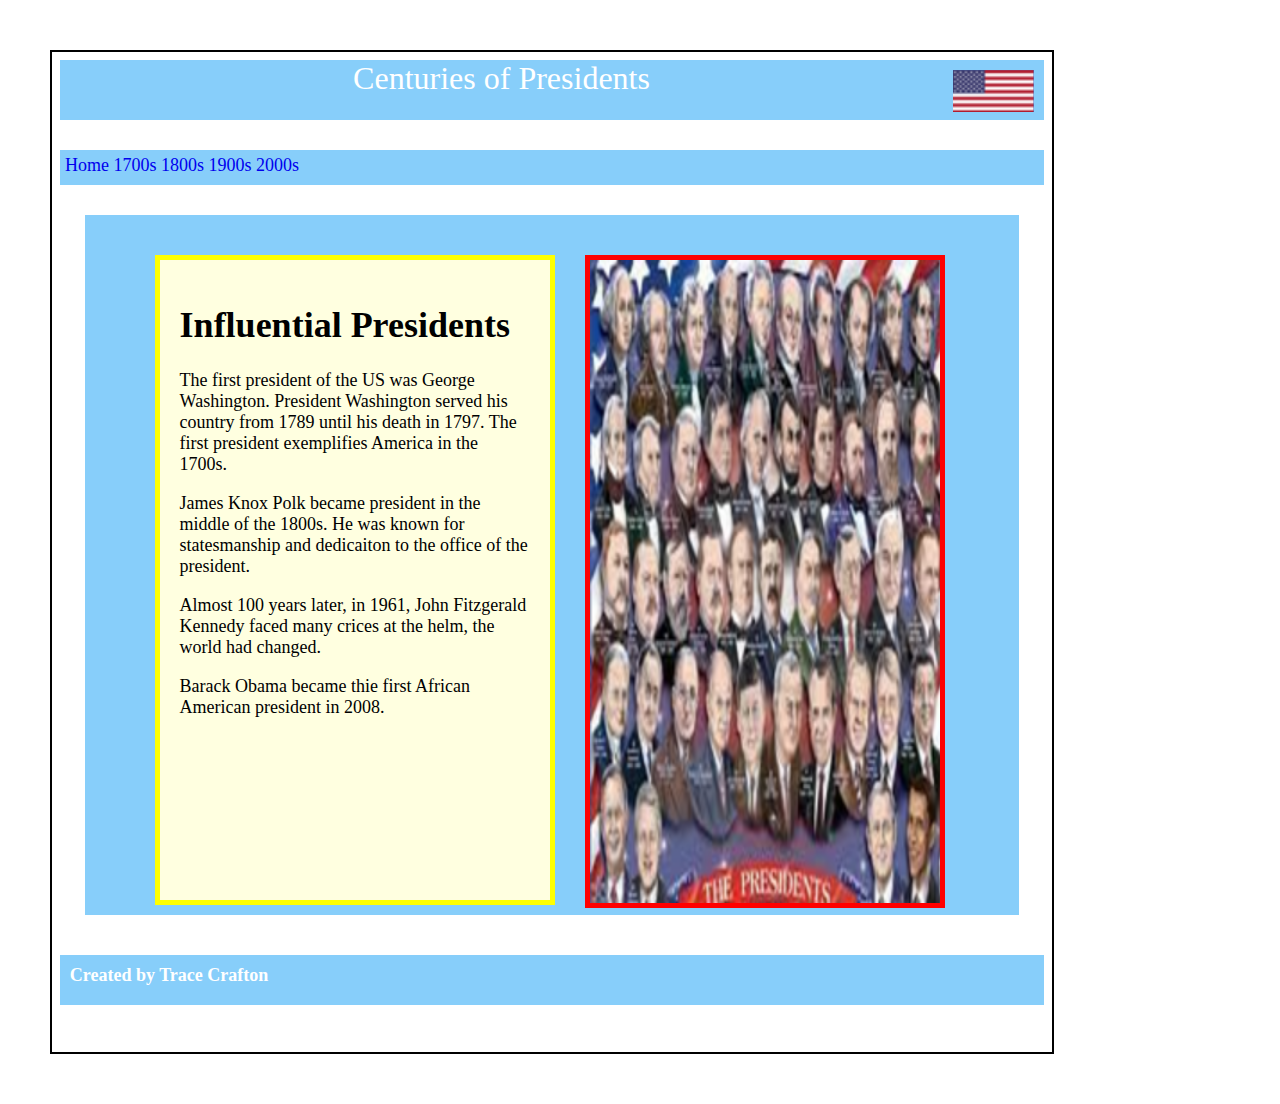
<file: index.html>
<!DOCTYPE html>
<html lang="en">

<head>
    <meta charset="UTF-8">
    <meta http-equiv="X-UA-Compatible" content="IE=edge">
    <meta name="viewport" content="width=device-width, initial-scale=1.0">
    <title>Centuries of Presidents</title>
    <link rel="stylesheet" href="style.css">
</head>

<body>
    <header>Centuries of Presidents
        <img src="Flag.png" alt="Flag" style="float: right; margin: 10px;">
    </header>
    <nav>

        <a href="index.html">Home</a>
        <a href="1700s.html">1700s</a>
        <a href="1800s.html">1800s</a>
        <a href="1900s.html">1900s</a>
        <a href="2000s.html">2000s</a>

    </nav>
    <div>
    <article>
        <h1>Influential Presidents</h1>
        <p> The first president of the US was George Washington. President Washington served his country from 1789
            until his death in 1797. The first president exemplifies America in the 1700s.
        </p>
        <p>James Knox Polk became president in the middle of the 1800s. He was known for statesmanship and dedicaiton
            to the office of the president.
        </p>
        <p>Almost 100 years later, in 1961, John Fitzgerald Kennedy faced many crices at the helm, the world had changed.</p>
        <p>Barack Obama became thie first African American president in 2008.</p>
    </article>
    <aside>
        <img src="presidents.png" alt="presidents" width="100%" height="100%">
    </aside>
    </div>
    <footer>Created by Trace Crafton</footer>
</body>

</html>
</file>
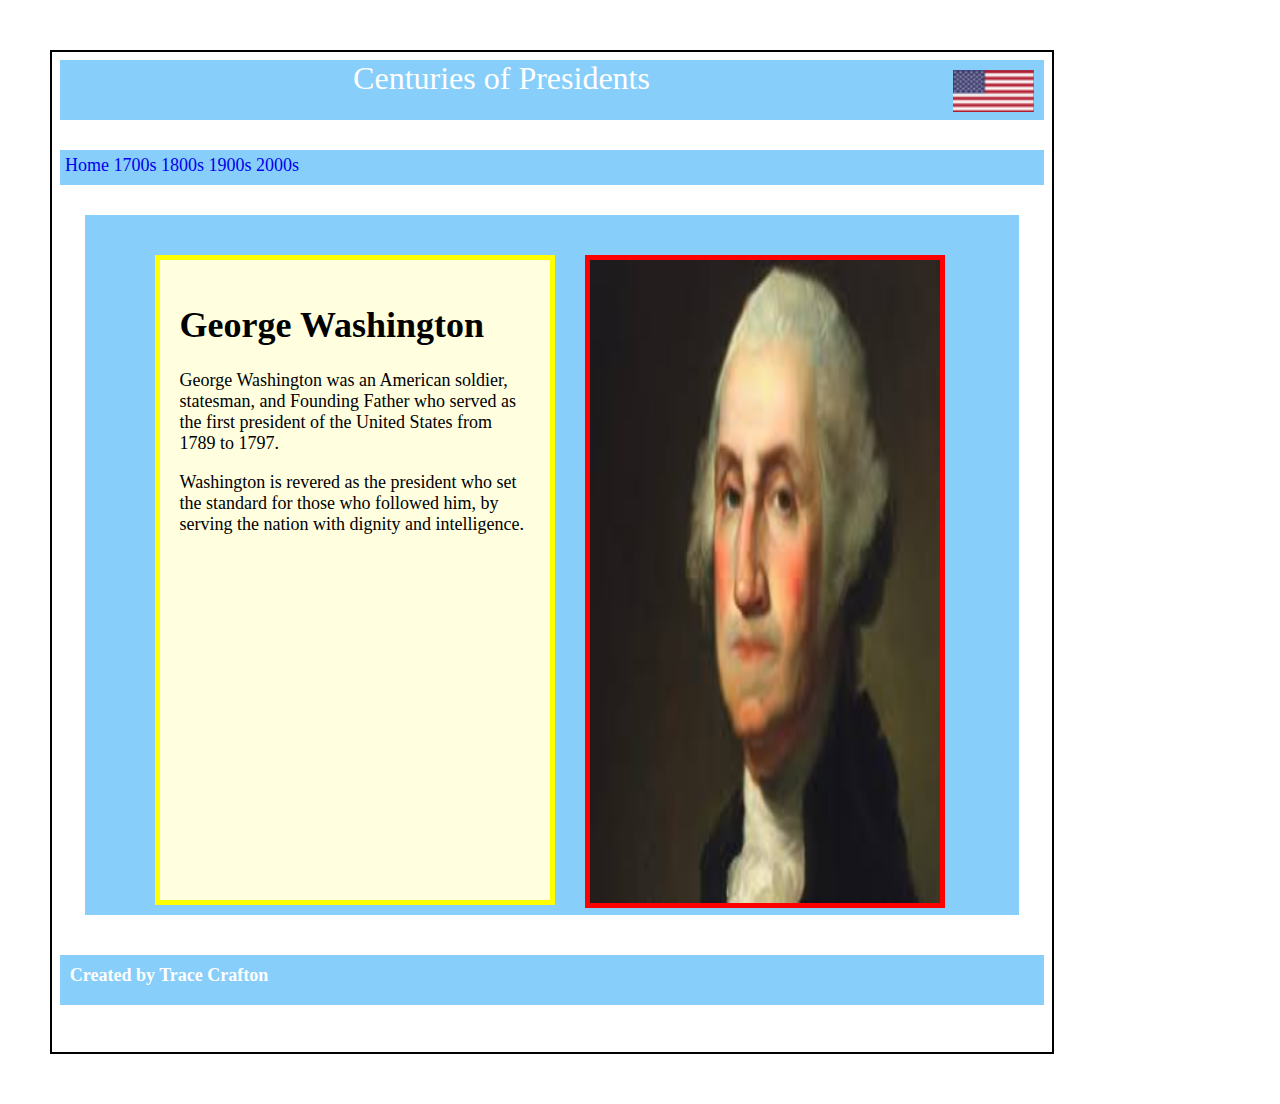
<file: 1700s.html>
<!DOCTYPE html>
<html lang="en">

<head>
    <meta charset="UTF-8">
    <meta http-equiv="X-UA-Compatible" content="IE=edge">
    <meta name="viewport" content="width=device-width, initial-scale=1.0">
    <title>Centuries of Presidents</title>
    <link rel="stylesheet" href="style.css"> 
</head>

<body>
    <header>Centuries of Presidents
        <img src="Flag.png" alt="Flag" style="float: right; margin: 10px;">
    </header>
    <nav>

        <a href="index.html">Home</a>
        <a href="1700s.html">1700s</a>
        <a href="1800s.html">1800s</a>
        <a href="1900s.html">1900s</a>
        <a href="2000s.html">2000s</a>

    </nav>
    <div>
    <article>
        <h1>George Washington</h1>
        <p>George Washington was an American soldier, statesman, and Founding Father
            who served as the first president of the United States from 1789 to 1797.</p>
        <p>Washington is revered as the president who set the standard for those who followed him, 
            by serving the nation with dignity and intelligence.</p>
    </article>
    <aside>
        <img src="Washington.png" alt="Washington" width="100%" height="100%">
    </aside>
    </div>
    <footer>Created by Trace Crafton</footer>
</body>

</html>
</file>
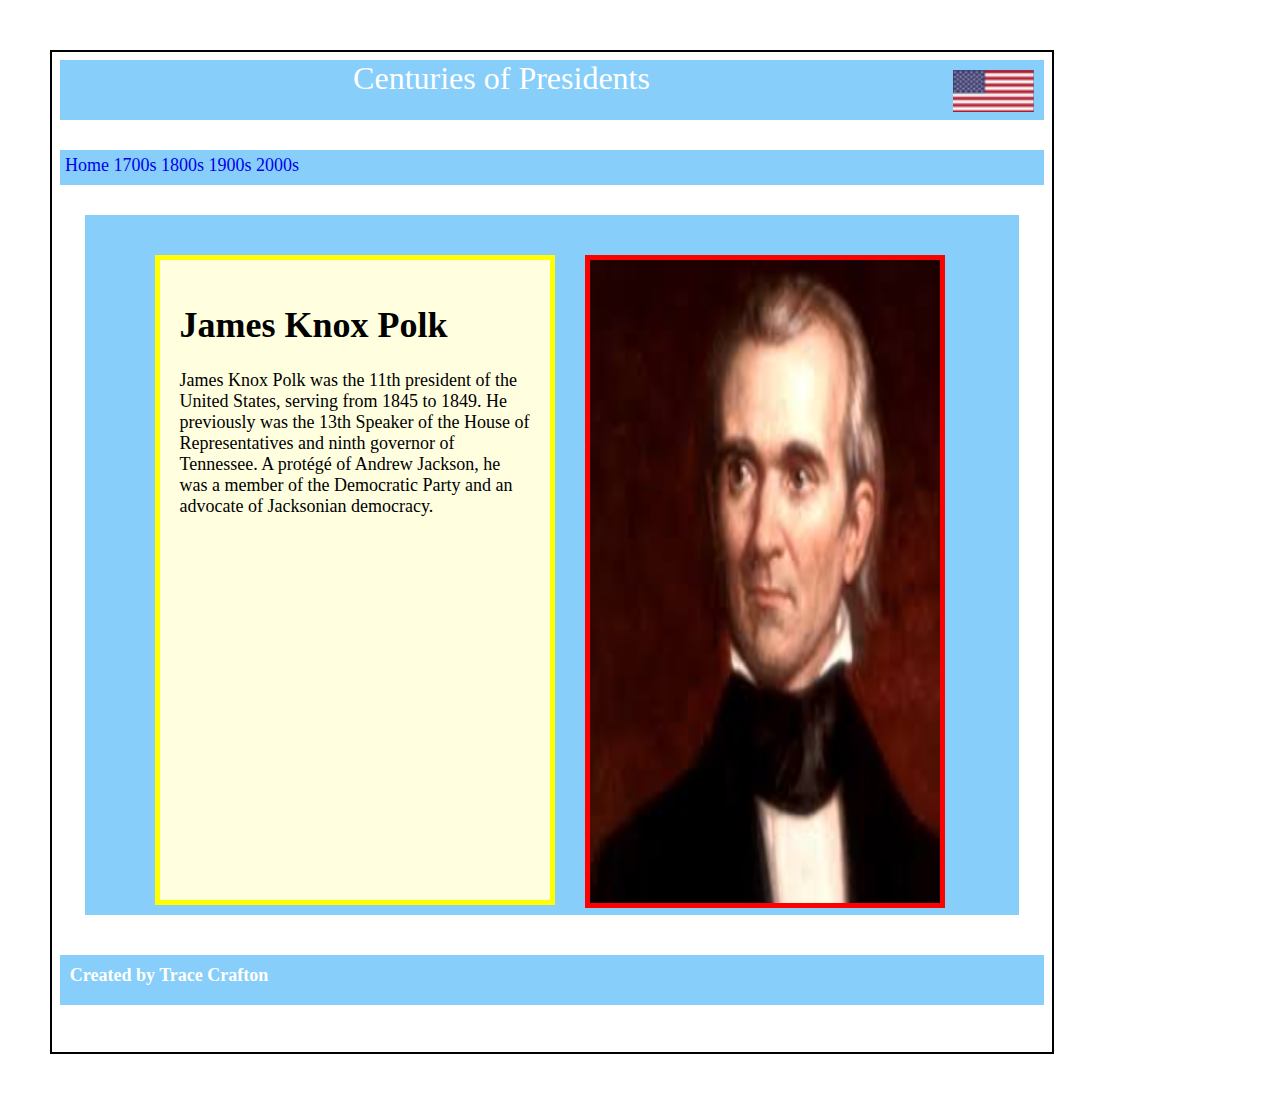
<file: 1800s.html>
<!DOCTYPE html>
<html lang="en">

<head>
    <meta charset="UTF-8">
    <meta http-equiv="X-UA-Compatible" content="IE=edge">
    <meta name="viewport" content="width=device-width, initial-scale=1.0">
    <title>Centuries of Presidents</title>
    <link rel="stylesheet" href="style.css">
</head>

<body>
    <header>Centuries of Presidents
        <img src="Flag.png" alt="Flag" style="float: right; margin: 10px;">
    </header>
    <nav>

        <a href="index.html">Home</a>
        <a href="1700s.html">1700s</a>
        <a href="1800s.html">1800s</a>
        <a href="1900s.html">1900s</a>
        <a href="2000s.html">2000s</a>

    </nav>
    <div>
    <article>
        <h1>James Knox Polk</h1>
        <p>James Knox Polk was the 11th president of the United States, serving from 1845 to 1849. 
            He previously was the 13th Speaker of the House of Representatives and ninth governor of Tennessee.
            A protégé of Andrew Jackson, he was a member of the Democratic Party and an advocate of Jacksonian 
            democracy.</p>
    </article>
    <aside>
        <img src="Polk.png" alt="Polk" width="100%" height="100%">
    </aside>
    </div>
    <footer>Created by Trace Crafton</footer>
</body>

</html>
</file>
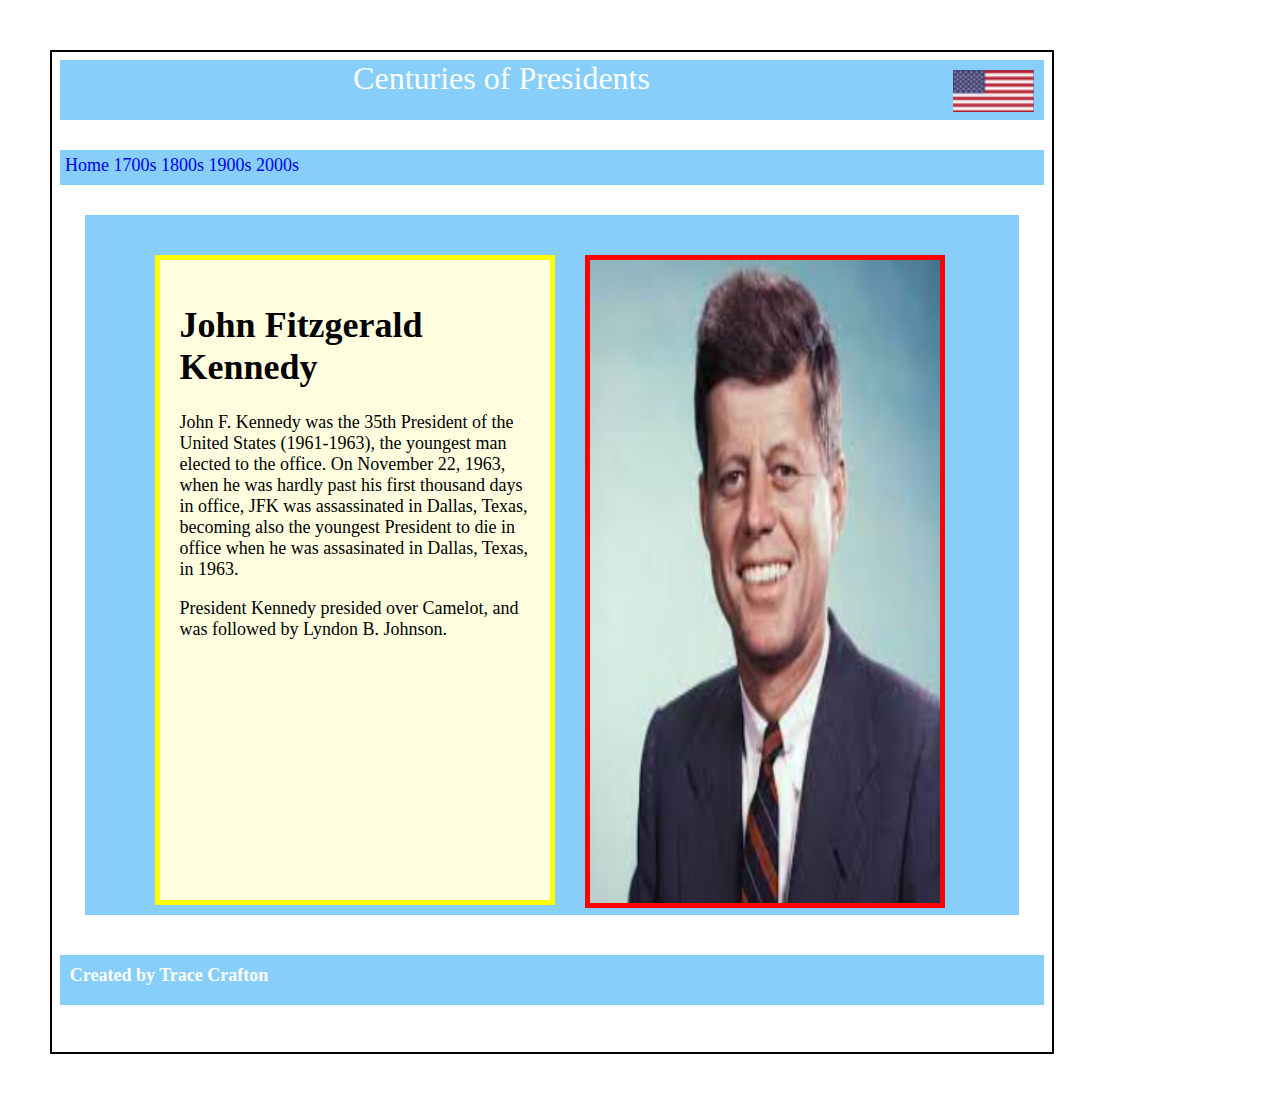
<file: 1900s.html>
<!DOCTYPE html>
<html lang="en">

<head>
    <meta charset="UTF-8">
    <meta http-equiv="X-UA-Compatible" content="IE=edge">
    <meta name="viewport" content="width=device-width, initial-scale=1.0">
    <title>Centuries of Presidents</title>
    <link rel="stylesheet" href="style.css">
</head>

<body>
    <header>Centuries of Presidents
        <img src="Flag.png" alt="Flag" style="float: right; margin: 10px;">
    </header>
    <nav>

        <a href="index.html">Home</a>
        <a href="1700s.html">1700s</a>
        <a href="1800s.html">1800s</a>
        <a href="1900s.html">1900s</a>
        <a href="2000s.html">2000s</a>

    </nav>
    <div>
    <article>
        <h1>John Fitzgerald Kennedy</h1>
        <p>John F. Kennedy was the 35th President of the United States (1961-1963), 
            the youngest man elected to the office. On November 22, 1963, when he was hardly 
            past his first thousand days in office, JFK was assassinated in Dallas, Texas, 
            becoming also the youngest President to die in office when he was assasinated in Dallas, 
            Texas, in 1963.</p>
        <p>President Kennedy presided over Camelot, and was followed by Lyndon B. Johnson.</p>
    </article>
    <aside>
        <img src="Kennedy.png" alt="Kennedy" width="100%" height="100%">
    </aside>
    </div>
    <footer>Created by Trace Crafton</footer>
</body>

</html>
</file>
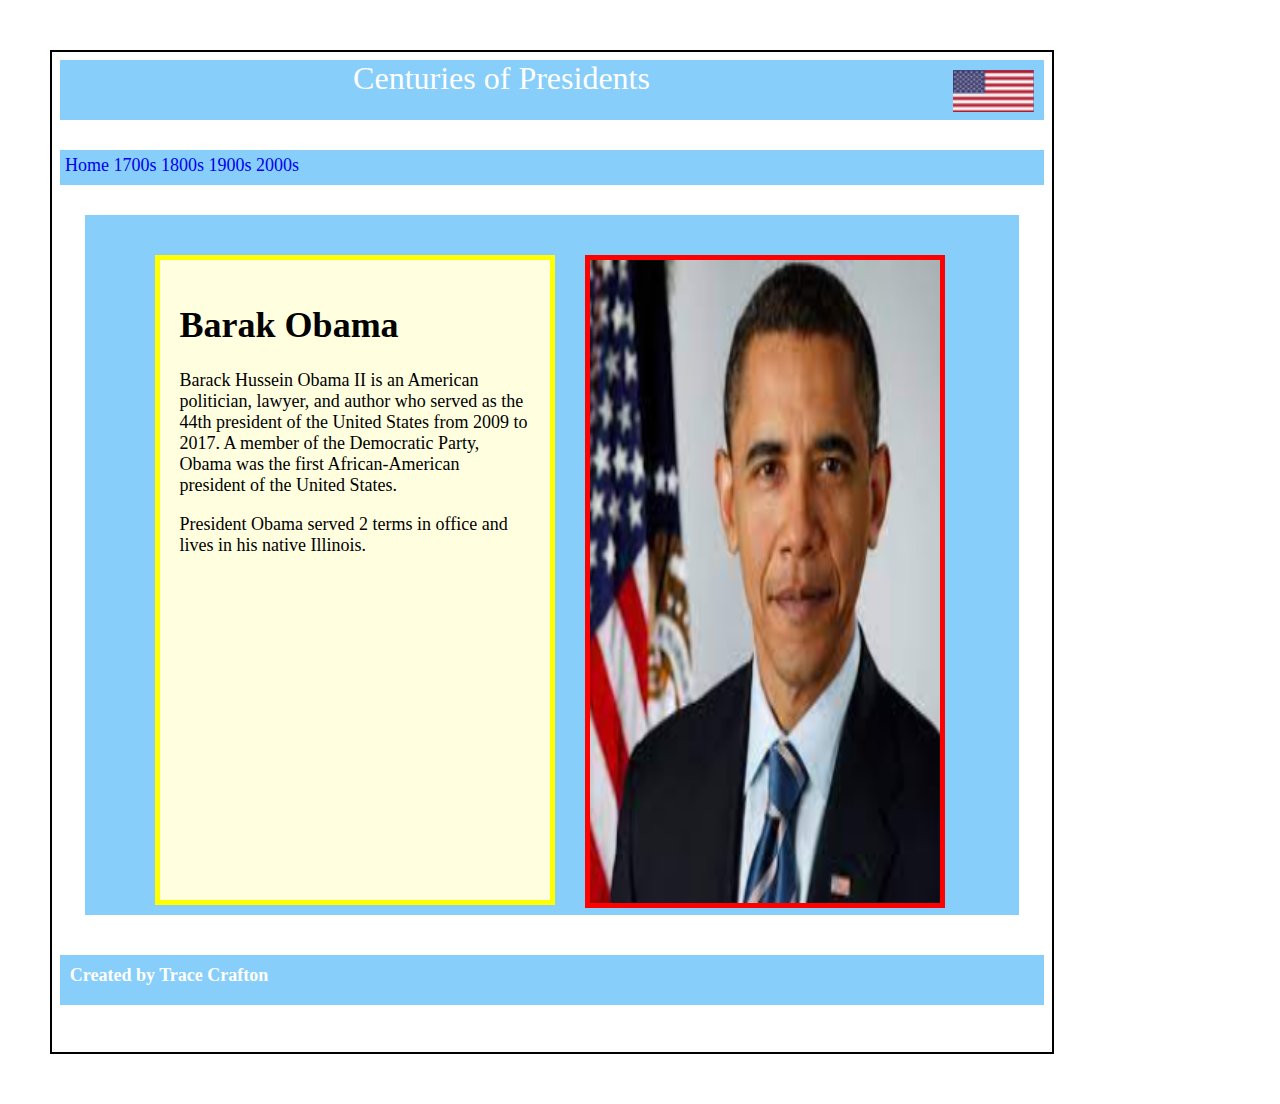
<file: 2000s.html>
<!DOCTYPE html>
<html lang="en">

<head>
    <meta charset="UTF-8">
    <meta http-equiv="X-UA-Compatible" content="IE=edge">
    <meta name="viewport" content="width=device-width, initial-scale=1.0">
    <title>Centuries of Presidents</title>
    <link rel="stylesheet" href="style.css">
</head>

<body>
    <header>Centuries of Presidents
        <img src="Flag.png" alt="Flag" style="float: right; margin: 10px;">
    </header>
    <nav>

        <a href="index.html">Home</a>
        <a href="1700s.html">1700s</a>
        <a href="1800s.html">1800s</a>
        <a href="1900s.html">1900s</a>
        <a href="2000s.html">2000s</a>

    </nav>
    <div>
    <article>
        <h1>Barak Obama</h1>
        <p>Barack Hussein Obama II is an American politician, lawyer, and author 
            who served as the 44th president of the United States from 2009 to 2017. 
            A member of the Democratic Party, Obama was the first African-American 
            president of the United States.</p>
        <p>President Obama served 2 terms in office and lives in his native Illinois.</p>
    </article>
    <aside>
        <img src="Obama.png" alt="Obama" width="100%" height="100%">
    </aside>
    </div>
    <footer>Created by Trace Crafton</footer>
</body>

</html>
</file>
<file: style.css>
html {
    height: 1000px;
    width: 1000px;
    border: 2px solid black;
    margin: 50px;
}

header {
    width: 100%;
    background-color: lightskyblue;
    height: 60px;
    text-align: center;
    color: white;
    font-size: xx-large;
}

nav {
    width: 99%;
    height: 25px;
    background-color: lightskyblue;
    top: 30px;
    font-size: large;
    padding: 5px;
    margin-top: 30px;
}

div {
    width: 95%;
    height: 700px;
    background-color: lightskyblue;
    margin: auto;
    margin-top: 30px;
}

article {
    width: 350px;
    height: 600px;
    background-color: lightyellow;
    left: 70px;
    top: 40px;
    position: relative;
    border: 5px solid yellow;
    padding: 20px;
    font-size: large;
}

aside {
    width: 350px;
    height: 643px;
    position: relative;
    background-color: white;
    left: 500px;
    bottom: 610px;
    border: 5px solid red;
    background-repeat: no-repeat;
    background-position: 50% 50%;
    background-size: cover;
}

footer {
    width: 98%;
    height: 30px;
    background-color: lightskyblue;
    margin-top: 40px;
    padding: 1%;
    font-size: large;
    color: white;
    font-weight: bold;
}

a {
    text-decoration: none;
}
</file>
